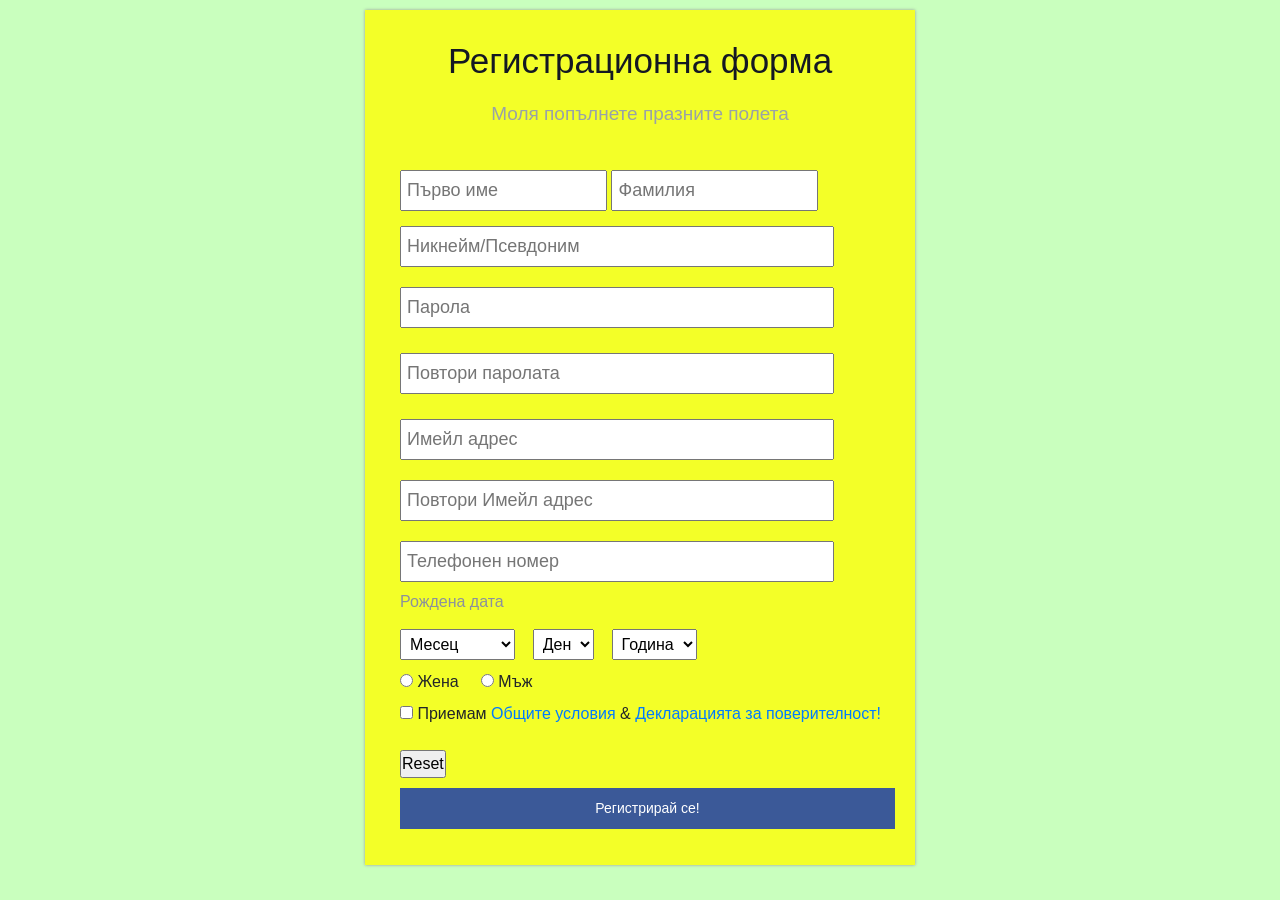
<file: index.html>
<!DOCTYPE html>
<html>
<head>
<meta charset="utf-8">
	<link rel="stylesheet" href="bootstrap.css">
	<link rel="stylesheet" href="style.css">
  <script type="text/javascript" src="javascript1.js"></script>
	<title></title>
</head>
<body>

<div id="container">
  <div id="container_body">
    <div>
      <h2 class="form_title">Регистрационна форма</h2>
      <p class="head_para">Моля попълнете празните полета</p>
    </div>
    <!--Form  start-->
    <div id="form_name">
      <div class="firstnameorlastname">
       <form name="form" >
       <div id="errorBox"></div>
        <input type="text" name="Name" value="" placeholder="Първо име"  class="input_name" >
        <input type="text" name="LastName" value="" placeholder="Фамилия" class="input_name" >
          
      </div>

<div id = "username_form">
    <input type="text" name="UserName" value = "" placeholder="Никнейм/Псевдоним" class = "input_username">  
</div>

<div id="password_form">
        <input type="password" name="Password" value=""  placeholder="Парола" class="input_password">
      </div>

      <div id="re_password_form">
        <input type="password" name="RePassword" value=""  placeholder="Повтори паролата" class="input_re_password">
      </div>

      <div id="email_form">
        <input type="text" name="Email" value=""  placeholder="Имейл адрес" class="input_email">
      </div>
      <div id="Re_email_form">
        <input type="text" name="enterEmail" value=""  placeholder="Повтори Имейл адрес" class="input_Re_email">
      </div>

      <div id = "phone_form">
             <input type="text" name="phoneNumber" value="" placeholder="Телефонен номер" class="input_phone">
               </div>
      
      <!--birthday details start-->
      <div>
        <h3 class="birthday_title">Рождена дата</h3>
      </div>
      <div>
        <select name="birthday_month" >
          <option value="" selected >Месец</option>
          <option value="1">Януари</option>
          <option value="2">Февруари</option>
          <option value="3">Март</option>
          <option value="4">Април</option>
          <option value="5">Май</option>
          <option value="6">Юни</option>
          <option value="7">Юли</option>
          <option value="8">Август</option>
          <option value="9">Септември</option>
          <option value="10">Октомври</option>
          <option value="11">Ноември</option>
          <option value="12">Декември</option>
        </select>
        &nbsp;&nbsp;
        <select name="birthday_day" >
          <option value="" selected>Ден</option>
          <option value="1">1</option>
          <option value="2">2</option>
          <option value="3">3</option>
          <option value="4">4</option>
          <option value="5">5</option>
          <option value="6">6</option>
          <option value="7">7</option>
          <option value="8">8</option>
          <option value="9">9</option>
          <option value="10">10</option>
          <option value="11">11</option>
          <option value="12">12</option>
          <option value="13">13</option>
          <option value="14">14</option>
          <option value="15">15</option>
          <option value="16">16</option>
          <option value="17">17</option>
          <option value="18">18</option>
          <option value="19">19</option>
          <option value="20">20</option>
          <option value="21">21</option>
          <option value="22">22</option>
          <option value="23">23</option>
          <option value="24">24</option>
          <option value="25">25</option>
          <option value="26">26</option>
          <option value="27">27</option>
          <option value="28">28</option>
          <option value="29">29</option>
          <option value="30">30</option>
          <option value="31">31</option>
        </select>
        &nbsp;&nbsp;
        <select name="birthday_year">
          <option value="" selected>Година</option>
          <option value="2013">2013</option>
          <option value="2012">2012</option>
          <option value="2011">2011</option>
          <option value="2010">2010</option>
          <option value="2009">2009</option>
          <option value="2008">2008</option>
          <option value="2007">2007</option>
          <option value="2006">2006</option>
          <option value="2005">2005</option>
          <option value="2004">2004</option>
          <option value="2003">2003</option>
          <option value="2002">2002</option>
          <option value="2001">2001</option>
          <option value="2000">2000</option>
          <option value="1999">1999</option>
          <option value="1998">1998</option>
          <option value="1997">1997</option>
          <option value="1996">1996</option>
          <option value="1995">1995</option>
          <option value="1994">1994</option>
          <option value="1993">1993</option>
          <option value="1992">1992</option>
          <option value="1991">1991</option>
          <option value="1990">1990</option>
        </select>
      </div>
      <!--birthday details ends-->
      <div id="radio_button">
        <input type="radio" name="radiobutton" value="Female">
        <label >Жена</label>
        &nbsp;&nbsp;&nbsp;
        <input type="radio" name="radiobutton" value="Male">
        <label >Мъж</label>
      </div>

      <div class="form-group">
      <label class="checkbox-inline"><input type="checkbox" name ="checkbox" value= "checked"> Приемам <a href="#">Общите условия</a> &amp; <a href="#">Декларацията за поверителност!</a></label>
    </div>

       <div>
<td>
        <input type="reset">
      </td>
        <p id="sign_user" onClick="Submit()">Регистрирай се!</p>
      </div>
     </form>
    </div>
    <!--form ends--> 
  </div>
</div>
</div>


</body>
</html>
</file>
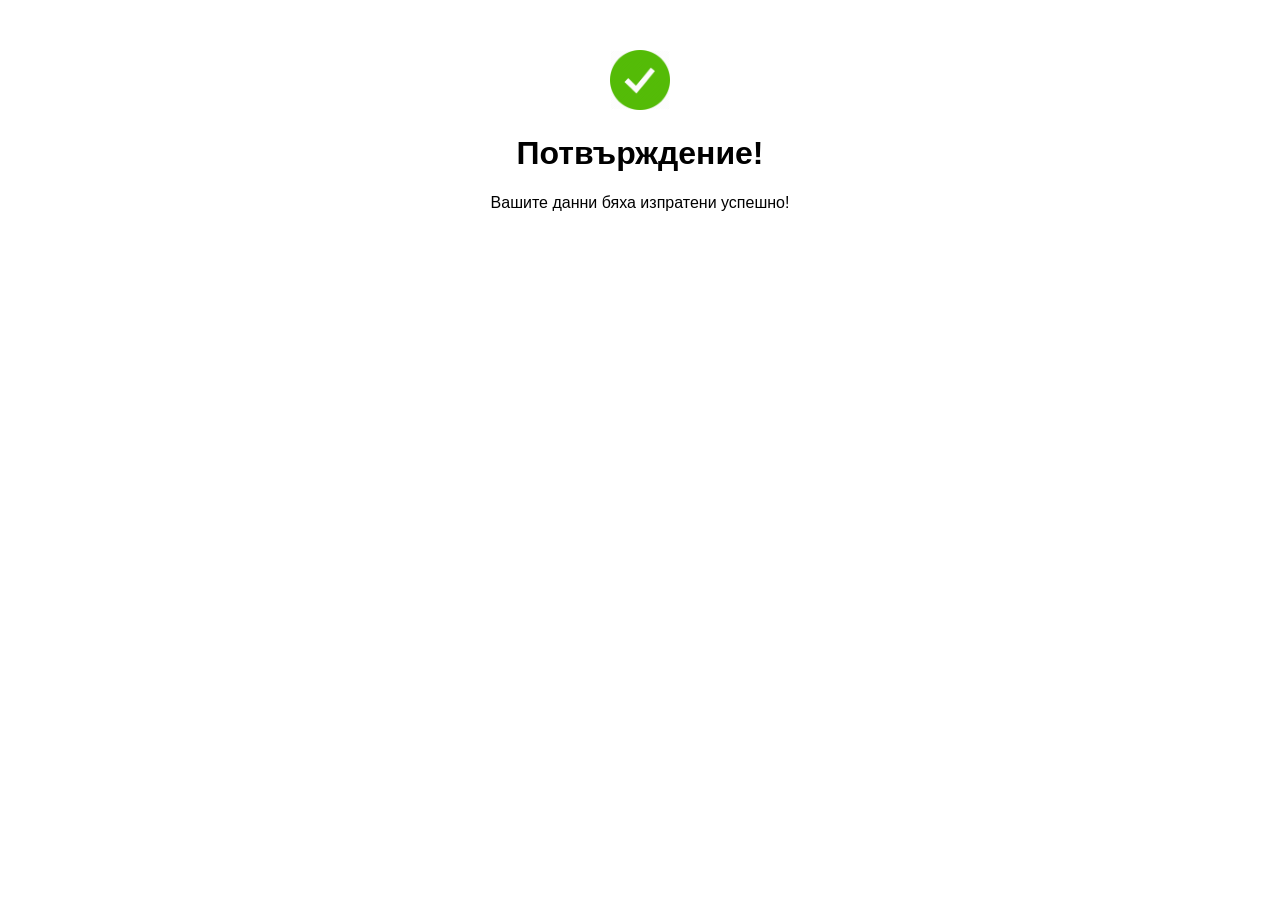
<file: thank-you-regd.html>
<!DOCTYPE HTML>
<html>

<head>
	<meta charset="utf-8">
	<link rel="stylesheet" type="text/css" href="stylereg.css">
      <title>Thank you!</title>
</head>
<body>
<body>
<div class="text-center"> 
    <i class="icon-box"><img src="ok.png" alt="Image" style = "width: 60px"></a><span class="glyphicon glyphicon-ok"></span></i>
    <h1>Потвърждение!</h1>
    <p>Вашите данни бяха изпратени успешно!</p>
</div>

</body>
</div>
</body>
</html>
</file>
<file: style.css>
*{
	margin:0px;
	padding:0px;
	}
body{
	font-family:Tahoma, Geneva, sans-serif;
	}
#container{
	width:550px;
	background-color:rgba(250,250,252,.9);
	margin:auto;
	margin-top:10px;
	margin-bottom:10px;
	box-shadow:0 0 3px #999;
	background-color:#ffff00c9;
	}
#container_body{
	padding:20px;
	}
.form_title{
	font-size:35px;
	color:#141823;
	text-align:center;
	padding:10px;
	font-weight:normal;
	}
.head_para{
	font-size:19px;
	color:#99a2a7;
	text-align:center;
	font-weight:normal;
	}
#form_name{
	padding:25px 0 0 15px;
	}
.firstnameorlastname{
	 margin-right:20px;
	}
.input_name{
	width:207px;
	padding:5px;
	font-size:18px;
	}
#email_form{
	clear:both;
	padding:15px 0 10px 0px;
	}
.input_email{
	width:434px;
	padding:5px;
	font-size:18px;
	}
#Re_email_form{
	padding:10px 0 10px 0px;
	}
.input_Re_email{
	width:434px;
	padding:5px;
	font-size:18px;
	}
#password_form{
	padding:10px 0 10px 0px;
	}
.input_password{
	width:434px;
	padding:5px;
	font-size:18px;
	}
.birthday_title{
	font-size:16px; 
	color:#8b919d; 
	font-weight:normal;
	padding:0 0 10px 0;
	}
select{
	padding:5px;
	}
#birthday{
	font-size:12px;
	color:#8b919d;
	padding-top:10px;
	}
#radio_button{
	padding:10px 0 0 0;
	}
#sign_user{
	font-size:14px;
	color:#FFF;
	text-align:center;
	background-color:#3B5998;
	padding:10px;
	margin-top:10px;
	cursor: pointer;
	}
#errorBox{
	color:white;
    width:450px;
    font-size: 35px;
    cursor: pointer;
    background-color: red;
    border: none;
    text-align: center;


	}

 .input_username{
 	width:434px;
	padding:5px;
	font-size:18px;
 }

 #username_form{
 	clear:both;
	padding:15px 0 10px 0px;
 }

 .input_re_password{
 	width:434px;
	padding:5px;
	font-size:18px;
 }

 #re_password_form{
 	clear:both;
	padding:15px 0 10px 0px;
 }

 .input_phone{
 	width: 434px;
    padding: 5px;
    font-size: 18px;
 }

 #phone_form{
 	    padding: 10px 0 10px 0px;

 }

 @media(max-width: 720px){
	#container{
		width:50px;
	}

	#container_body{
		width: 50px;
	}
}



@media(max-width: 420px){
	#container{
		width:50px;
	}

	#container_body{
		width: 50px;
	}
}
</file>
<file: stylereg.css>
.text-center {
    text-align: center;
}
<style>…</style>
* {
    box-sizing: border-box;
}

div {
    display: block;
}
body {
    margin: 50px 15px 0;
    font-family: 'Open Sans', sans-serif;
}
<style>…</style>
body {
    font-family: "Helvetica Neue", Helvetica, Arial, sans-serif;
    font-size: 14px;
    line-height: 1.42857;
    color: rgb(51, 51, 51);
    background-color: rgb(255, 255, 255);
}

.glyphicon {
    position: relative;
    top: 1px;
    display: inline-block;
    font-family: "Glyphicons Halflings";
    font-style: normal;
    font-weight: 400;
    line-height: 1;
    -webkit-font-smoothing: antialiased;
}
<style>…</style>
* {
    box-sizing: border-box;
}
i {
    color: #2FAC66;
    width: 60px;
    height: 60px;
    border-radius: 60px;
    background: #f2f2f2;
    display: inline-block;
    line-height: 62px;
    font-size: 28px;
}
</file>
